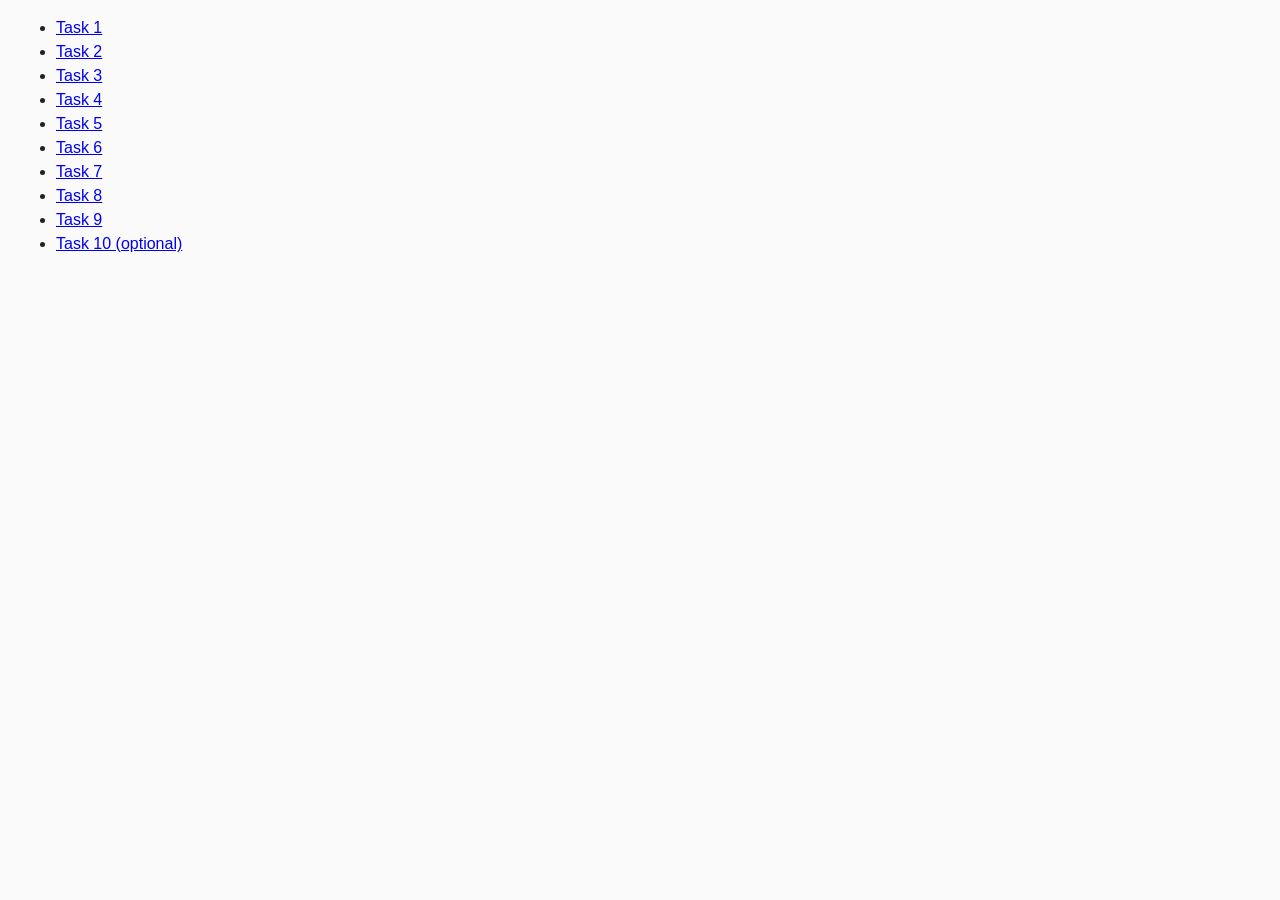
<file: index.html>
<!DOCTYPE html>
<html lang="ru">
  <head>
    <meta charset="UTF-8" />
    <meta http-equiv="X-UA-Compatible" content="IE=edge" />
    <meta name="viewport" content="width=device-width, initial-scale=1.0" />
    <title>Homework 6</title>
    <link rel="stylesheet" href="css/common.css" />
  </head>
  <body>
    <ul>
      <li><a href="task-01.html">Task 1</a></li>
      <li><a href="task-02.html">Task 2</a></li>
      <li><a href="task-03.html">Task 3</a></li>
      <li><a href="task-04.html">Task 4</a></li>
      <li><a href="task-05.html">Task 5</a></li>
      <li><a href="task-06.html">Task 6</a></li>
      <li><a href="task-07.html">Task 7</a></li>
      <li><a href="task-08.html">Task 8</a></li>
      <li><a href="task-09.html">Task 9</a></li>
      <li><a href="task-10.html">Task 10 (optional)</a></li>
    </ul>
  </body>
</html>
</file>
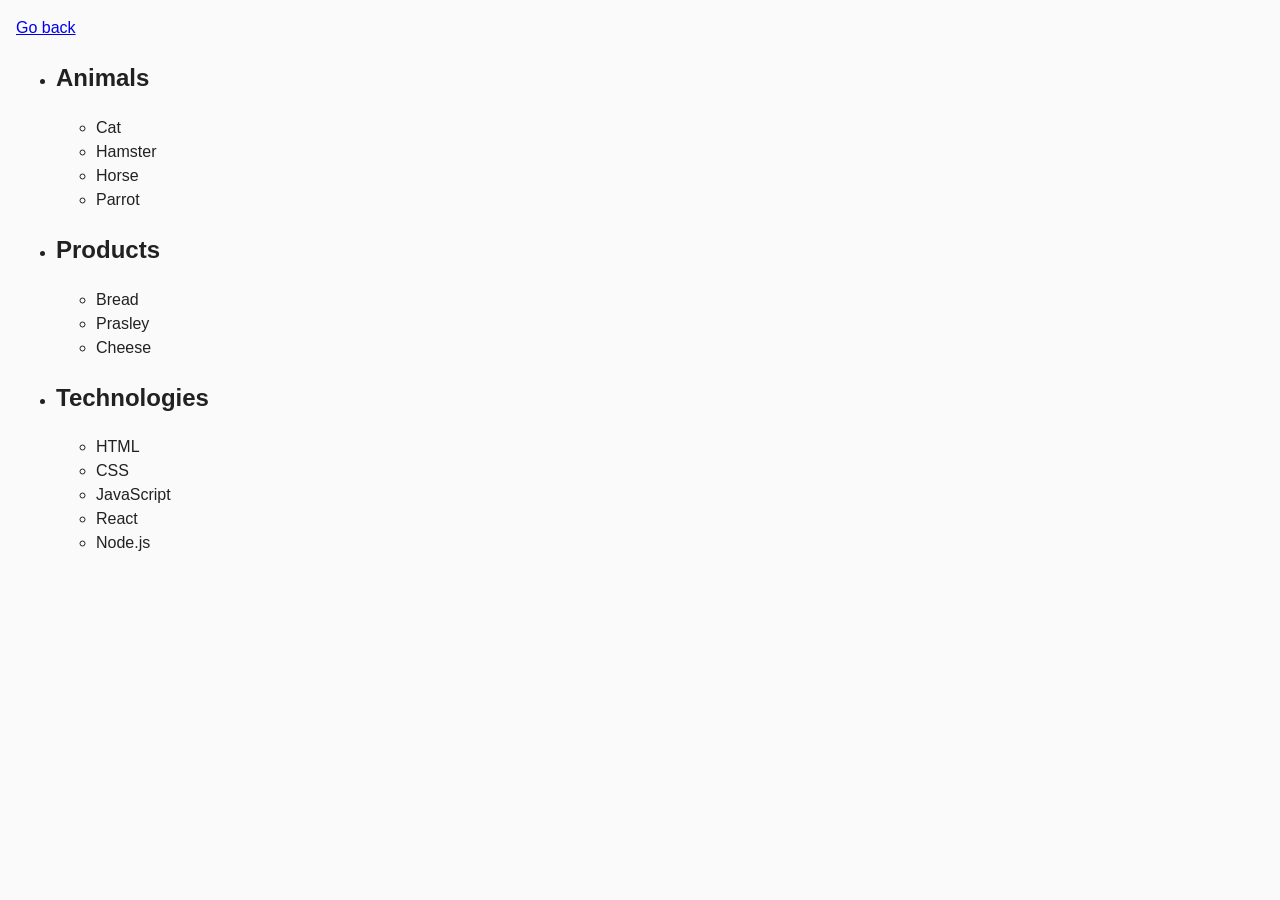
<file: task-01.html>
<!DOCTYPE html>
<html lang="ru">
  <head>
    <meta charset="UTF-8" />
    <meta http-equiv="X-UA-Compatible" content="IE=edge" />
    <meta name="viewport" content="width=device-width, initial-scale=1.0" />
    <title>Task 1</title>
    <link rel="stylesheet" href="css/common.css" />
  </head>
  <body>
    <p><a href="index.html">Go back</a></p>

    <ul id="categories">
      <li class="item">
        <h2>Animals</h2>

        <ul>
          <li>Cat</li>
          <li>Hamster</li>
          <li>Horse</li>
          <li>Parrot</li>
        </ul>
      </li>
      <li class="item">
        <h2>Products</h2>

        <ul>
          <li>Bread</li>
          <li>Prasley</li>
          <li>Cheese</li>
        </ul>
      </li>
      <li class="item">
        <h2>Technologies</h2>

        <ul>
          <li>HTML</li>
          <li>CSS</li>
          <li>JavaScript</li>
          <li>React</li>
          <li>Node.js</li>
        </ul>
      </li>
    </ul>

    <script src="js/task-01.js"></script>
  </body>
</html>
</file>
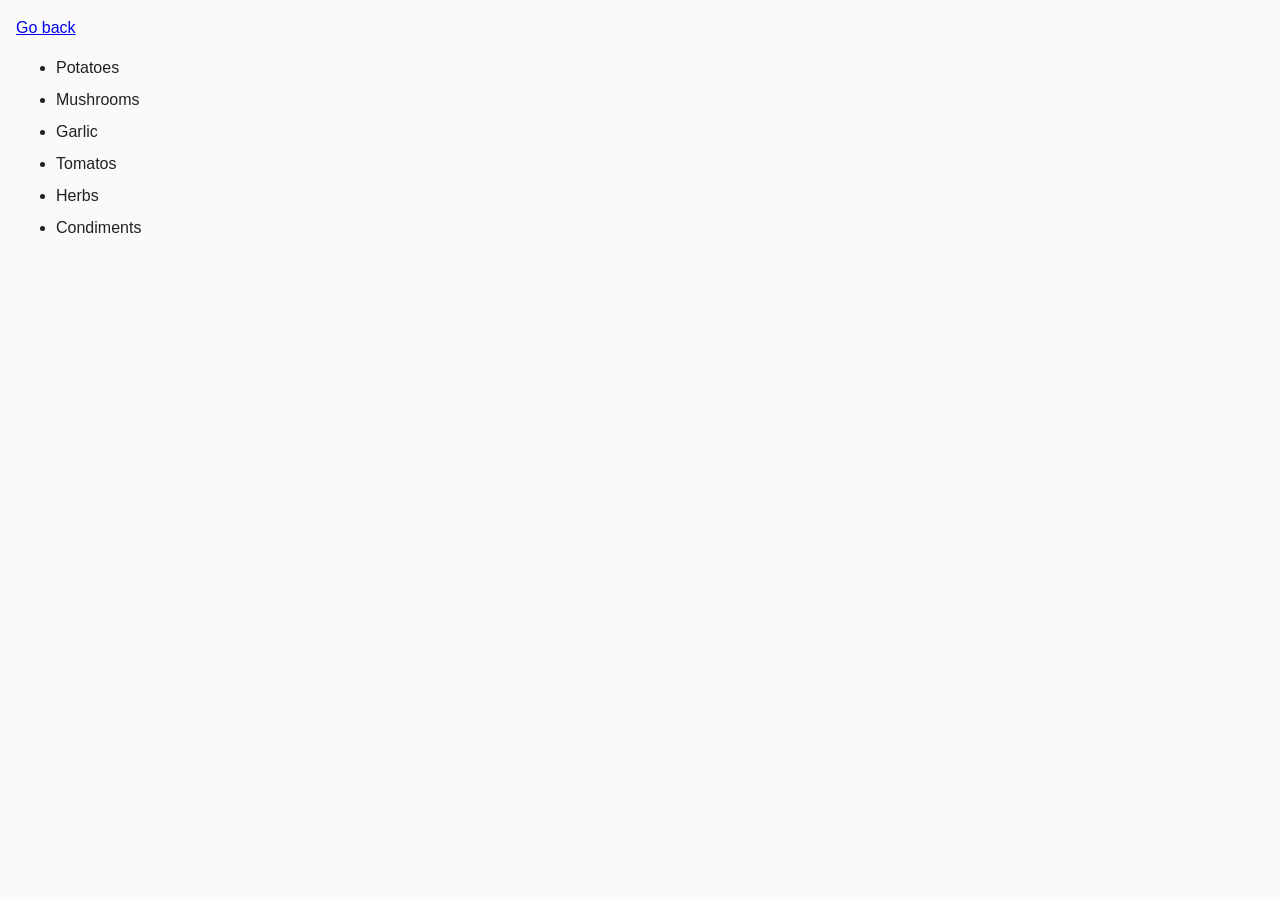
<file: task-02.html>
<!DOCTYPE html>
<html lang="ru">
  <head>
    <meta charset="UTF-8" />
    <meta http-equiv="X-UA-Compatible" content="IE=edge" />
    <meta name="viewport" content="width=device-width, initial-scale=1.0" />
    <title>Task 2</title>
    <link rel="stylesheet" href="css/common.css" />
    <style>
      .item {
        font-weight: 500;
      }

      .item:not(:last-child) {
        margin-bottom: 8px;
      }
    </style>
  </head>
  <body>
    <p><a href="index.html">Go back</a></p>

    <ul id="ingredients"></ul>

    <script src="js/task-02.js"></script>
  </body>
</html>
</file>
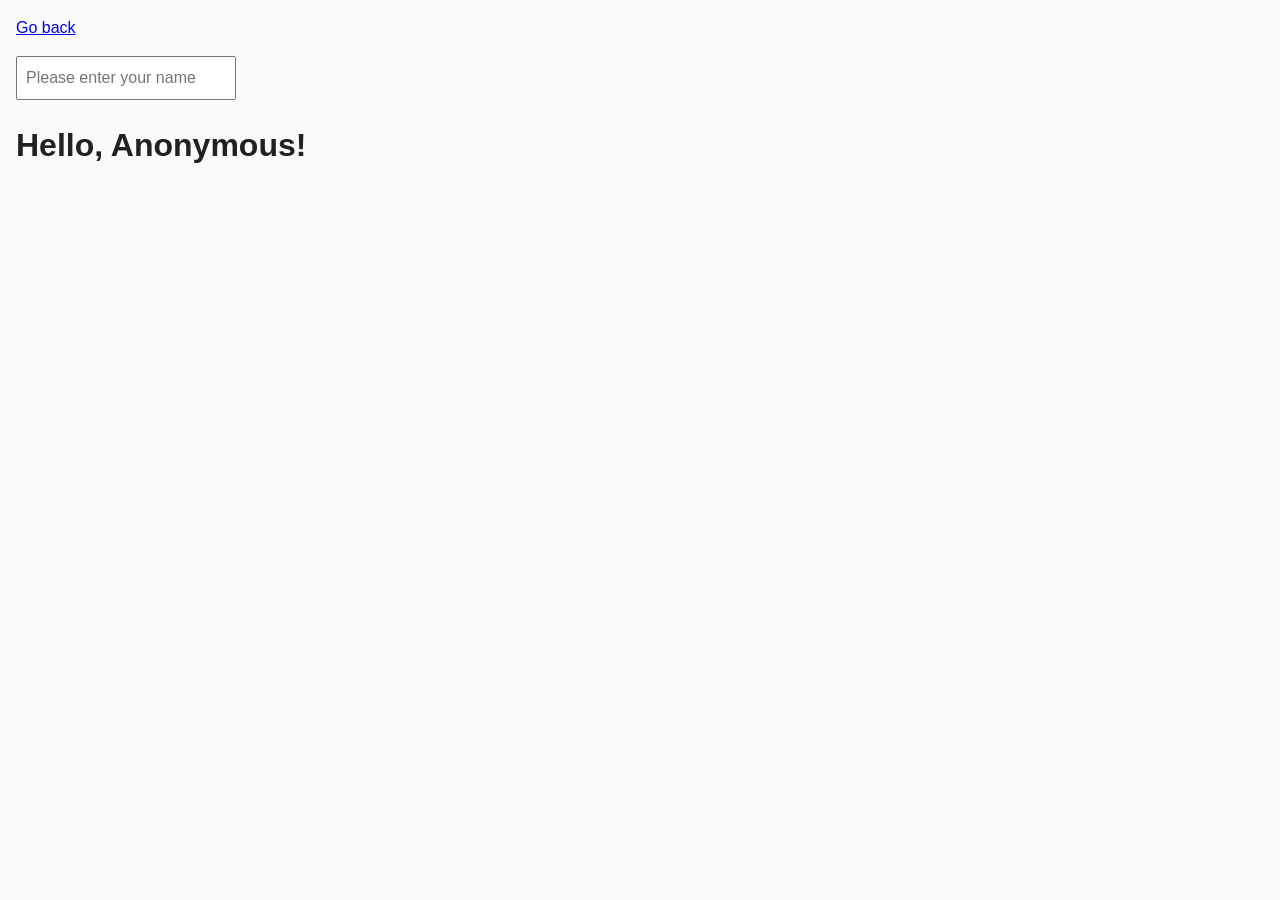
<file: task-05.html>
<!DOCTYPE html>
<html lang="ru">
  <head>
    <meta charset="UTF-8" />
    <meta http-equiv="X-UA-Compatible" content="IE=edge" />
    <meta name="viewport" content="width=device-width, initial-scale=1.0" />
    <title>Task 5</title>
    <link rel="stylesheet" href="css/common.css" />
  </head>
  <body>
    <p><a href="index.html">Go back</a></p>

    <input type="text" id="name-input" placeholder="Please enter your name" />
    <h1>Hello, <span id="name-output">Anonymous</span>!</h1>

    <script src="js/task-05.js"></script>
  </body>
</html>
</file>
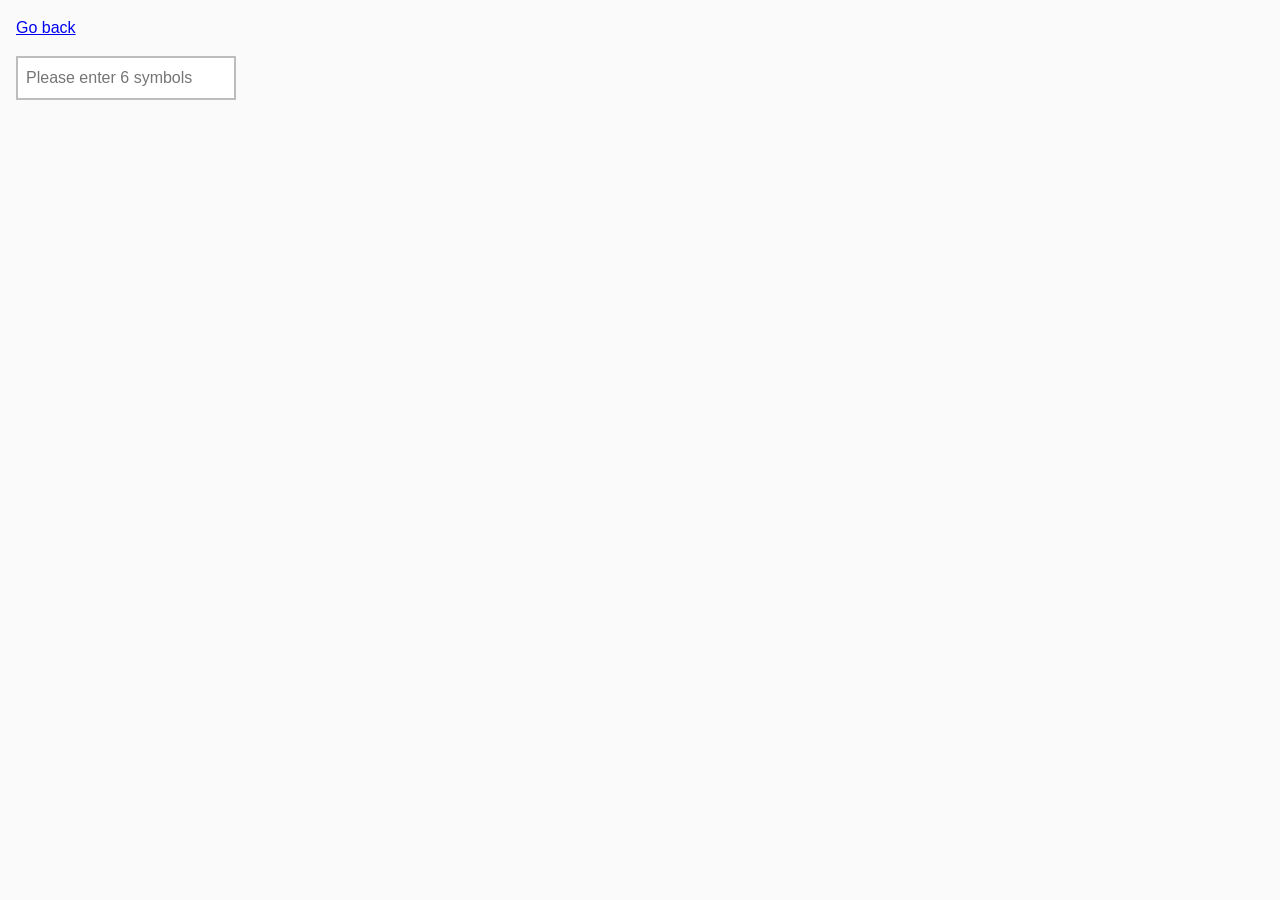
<file: task-06.html>
<!DOCTYPE html>
<html lang="ru">
  <head>
    <meta charset="UTF-8" />
    <meta http-equiv="X-UA-Compatible" content="IE=edge" />
    <meta name="viewport" content="width=device-width, initial-scale=1.0" />
    <title>Task 6</title>
    <link rel="stylesheet" href="css/common.css" />
    <style>
      #validation-input {
        border: 2px solid #bdbdbd;
      }

      #validation-input.valid {
        border-color: #4caf50;
      }

      #validation-input.invalid {
        border-color: #f44336;
      }
    </style>
  </head>
  <body>
    <p><a href="index.html">Go back</a></p>

    <input
      type="text"
      id="validation-input"
      data-length="6"
      placeholder="Please enter 6 symbols"
    />

    <script src="js/task-06.js"></script>
  </body>
</html>
</file>
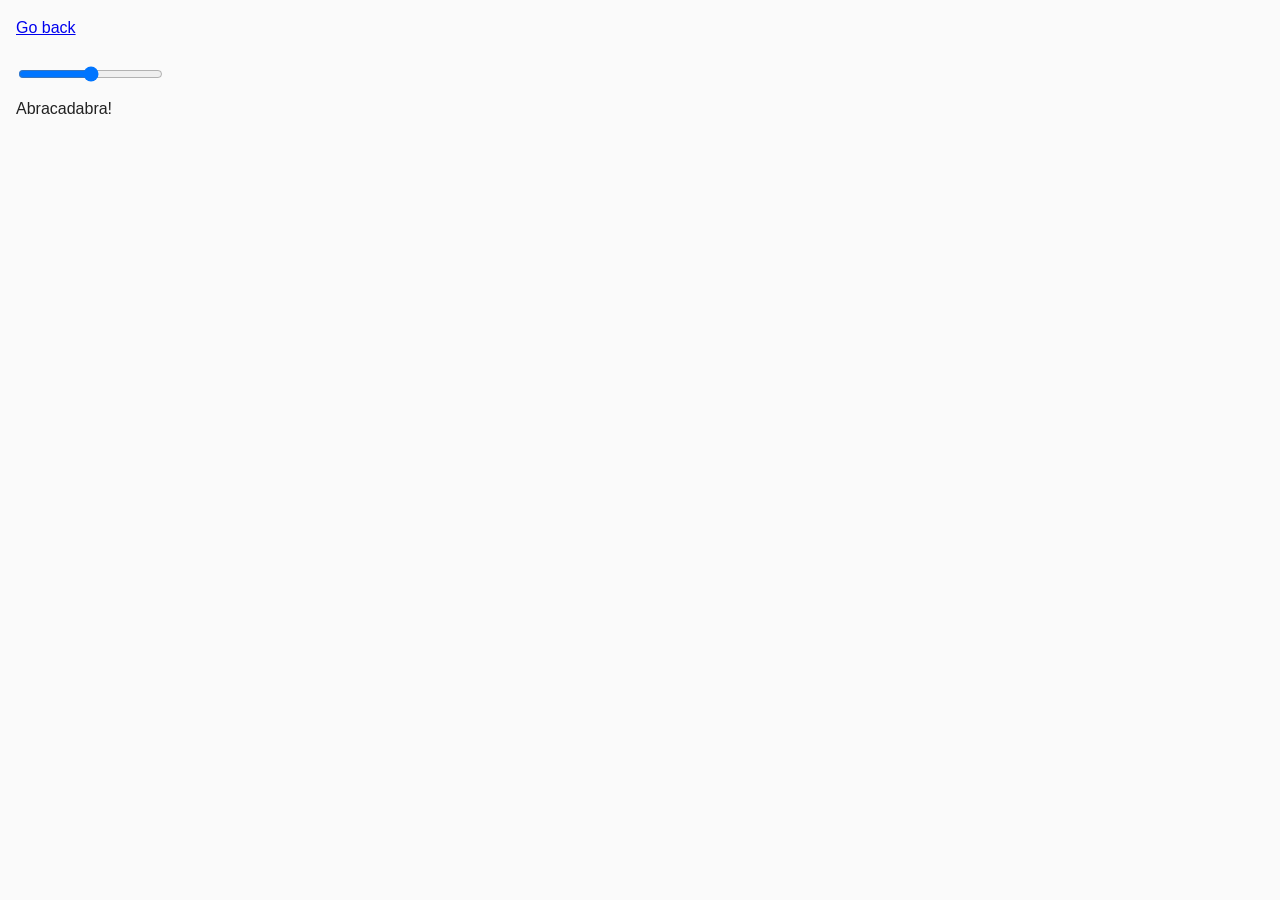
<file: task-07.html>
<!DOCTYPE html>
<html lang="ru">
  <head>
    <meta charset="UTF-8" />
    <meta http-equiv="X-UA-Compatible" content="IE=edge" />
    <meta name="viewport" content="width=device-width, initial-scale=1.0" />
    <title>Task 7</title>
    <link rel="stylesheet" href="css/common.css" />
  </head>
  <body>
    <p><a href="index.html">Go back</a></p>

    <input id="font-size-control" type="range" min="16" max="96" />
    <br />
    <span id="text">Abracadabra!</span>

    <script src="js/task-07.js"></script>
  </body>
</html>
</file>
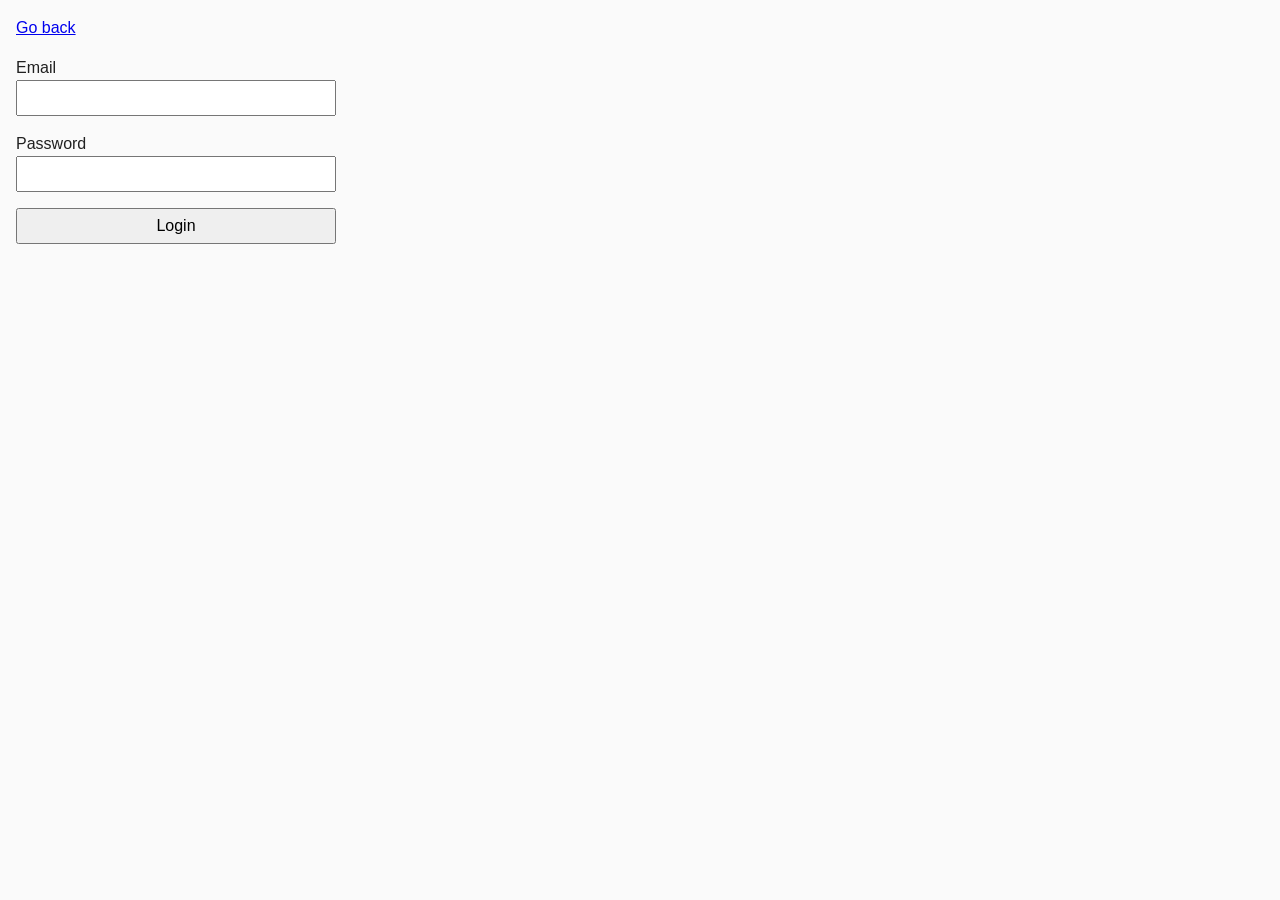
<file: task-08.html>
<!DOCTYPE html>
<html lang="ru">
  <head>
    <meta charset="UTF-8" />
    <meta http-equiv="X-UA-Compatible" content="IE=edge" />
    <meta name="viewport" content="width=device-width, initial-scale=1.0" />
    <title>Task 8</title>
    <link rel="stylesheet" href="css/common.css" />
    <style>
      .login-form {
        max-width: 320px;
        display: flex;
        flex-direction: column;
      }

      .login-form label {
        margin-bottom: 16px;
      }

      .login-form input,
      .login-form button {
        width: 100%;
        padding: 4px;
        font: inherit;
      }
    </style>
  </head>
  <body>
    <p><a href="index.html">Go back</a></p>

    <form class="login-form">
      <label>
        Email
        <input type="email" name="email" />
      </label>
      <label>
        Password
        <input type="password" name="password" />
      </label>
      <button type="submit">Login</button>
    </form>

    <script src="js/task-08.js"></script>
  </body>
</html>
</file>
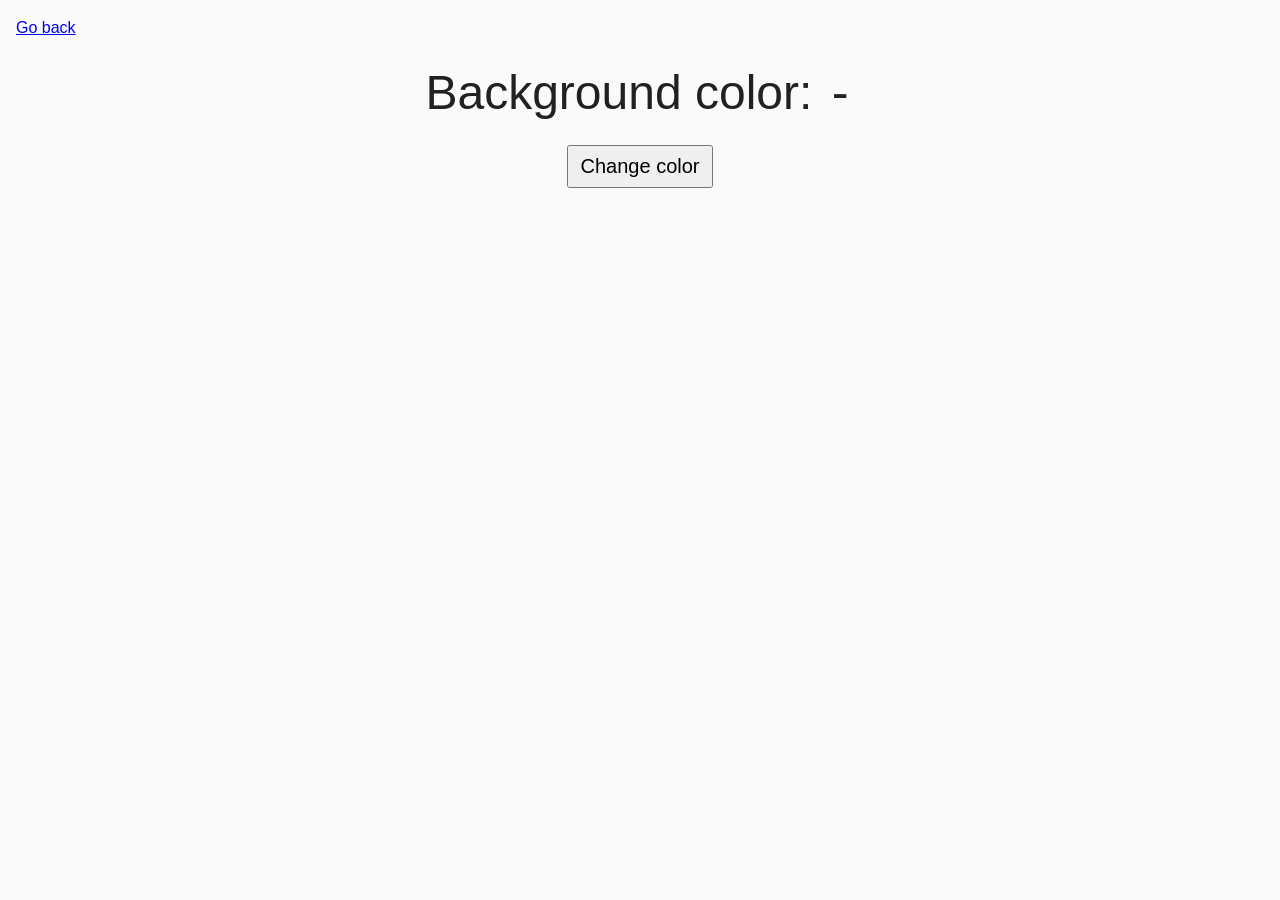
<file: task-09.html>
<!DOCTYPE html>
<html lang="ru">
  <head>
    <meta charset="UTF-8" />
    <meta http-equiv="X-UA-Compatible" content="IE=edge" />
    <meta name="viewport" content="width=device-width, initial-scale=1.0" />
    <title>Task 9</title>
    <link rel="stylesheet" href="css/common.css" />
    <style>
      .widget {
        text-align: center;
      }

      .widget p {
        margin-top: 0;
        margin-bottom: 16px;
        font-size: 48px;
      }

      .widget span {
        font-family: monospace;
      }

      .widget button {
        padding: 8px 12px;
        font-size: 20px;
        cursor: pointer;
      }
    </style>
  </head>
  <body>
    <p><a href="index.html">Go back</a></p>

    <div class="widget">
      <p>Background color: <span class="color">-</span></p>
      <button type="button" class="change-color">Change color</button>
    </div>

    <script src="js/task-09.js"></script>
  </body>
</html>
</file>
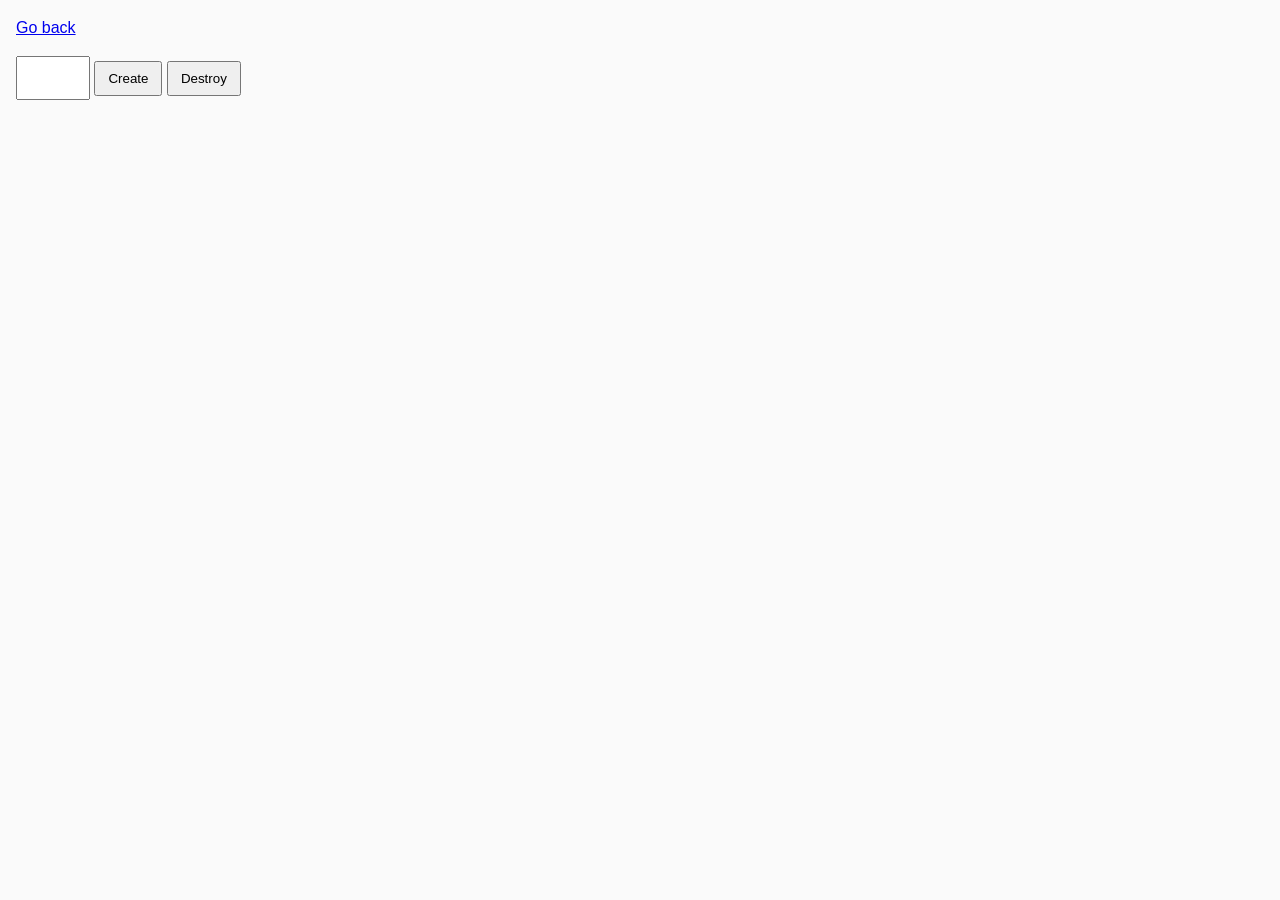
<file: task-10.html>
<!DOCTYPE html>
<html lang="ru">
  <head>
    <meta charset="UTF-8" />
    <meta http-equiv="X-UA-Compatible" content="IE=edge" />
    <meta name="viewport" content="width=device-width, initial-scale=1.0" />
    <title>Task 10 (optional)</title>
    <link rel="stylesheet" href="css/common.css" />
  </head>
  <body>
    <p><a href="index.html">Go back</a></p>

    <div id="controls">
      <input type="number" min="1" max="100" step="1" />
      <button type="button" data-create>Create</button>
      <button type="button" data-destroy>Destroy</button>
    </div>

    <div id="boxes"></div>

    <script src="js/task-10.js" type="module"></script>
  </body>
</html>
</file>
<file: css/common.css>
* {
  box-sizing: border-box;
}

body {
  margin: 16px;
  font-family: -apple-system, BlinkMacSystemFont, "Segoe UI", Roboto, Oxygen,
    Ubuntu, Cantarell, "Open Sans", "Helvetica Neue", sans-serif;
  -webkit-font-smoothing: antialiased;
  -moz-osx-font-smoothing: grayscale;
  background-color: #fafafa;
  color: #212121;
  line-height: 1.5;
}

input {
  padding: 8px;
  font: inherit;
}

button {
  padding: 8px 12px;
  cursor: pointer;
}

.gallery {
  display: grid;
  grid-template-columns: repeat(3, 1fr);
  grid-template-rows: 1fr;
  grid-column-gap: 20px;
  grid-row-gap: 0px;
  padding: 60px;
}
.img_galerry {
  list-style-type: none;
  max-width: 100%;
  height: auto;
  vertical-align: bottom;
  margin: auto;
}
</file>
